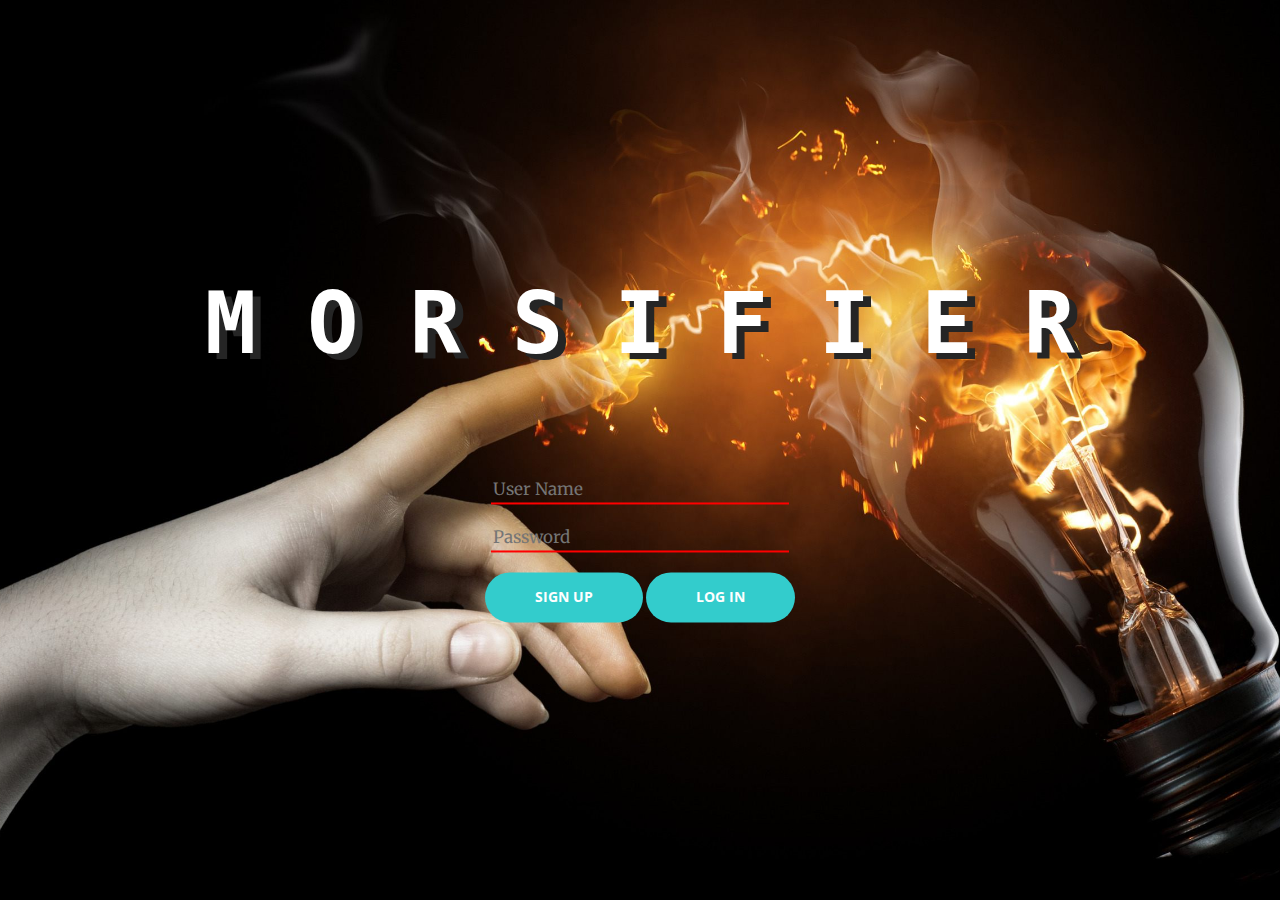
<file: index.html>
<!DOCTYPE html>
<html lang="en">

<head>

    <meta charset="utf-8">
    <meta http-equiv="X-UA-Compatible" content="IE=edge">
    <meta name="viewport" content="width=device-width, initial-scale=1">
    <meta name="description" content="">
    <meta name="author" content="">

    <title>Morsifier</title>

    <!-- Bootstrap Core CSS -->
    <link rel="stylesheet" href="css/bootstrap.min.css" type="text/css">

    <!-- Custom Fonts -->
    <link href='http://fonts.googleapis.com/css?family=Open+Sans:300italic,400italic,600italic,700italic,800italic,400,300,600,700,800' rel='stylesheet' type='text/css'>
    <link href='http://fonts.googleapis.com/css?family=Merriweather:400,300,300italic,400italic,700,700italic,900,900italic' rel='stylesheet' type='text/css'>
    <link rel="stylesheet" href="font-awesome/css/font-awesome.min.css" type="text/css">

    <!-- Plugin CSS -->
    <link rel="stylesheet" href="css/animate.min.css" type="text/css">

    <!-- Custom CSS -->
    <link rel="stylesheet" href="css/creative.css" type="text/css">

    <!-- HTML5 Shim and Respond.js IE8 support of HTML5 elements and media queries -->
    <!-- WARNING: Respond.js doesn't work if you view the page via file:// -->
    <!--[if lt IE 9]>
        <script src="https://oss.maxcdn.com/libs/html5shiv/3.7.0/html5shiv.js"></script>
        <script src="https://oss.maxcdn.com/libs/respond.js/1.4.2/respond.min.js"></script>
    <![endif]-->

    

</head>

<body id="page-top">

    <header>
        <div class="header-content">
            <div class="header-content-inner">
                <h1 style="font-family:monospace">M o r s i f i e r</h1>
                <!-- <hr> -->
                <!-- <p>Please sign in</p> -->
                <form name=f1 id="login" method="POST" action="http://virtualfam.westus.cloudapp.azure.com:8080/login">
                    <br>
                    <input type="text" name="username" placeholder="User Name" class="header-content-inner-input" style="font-size:17px" size="25">
                    <br>
                    <br>
                    <input type="password" name="password" placeholder="Password" class="header-content-inner-input" style="font-size:17px" size="25">
                    <br><br>
                    <input type="submit" value="Sign Up" class="btn btn-primary btn-xl page-scroll" onclick="f1.action='http://virtualfam.westus.cloudapp.azure.com:8080/users';return true;">
                    <input type="submit" value="Log In" class="btn btn-primary btn-xl page-scroll" onclick="f1.action='http://virtualfam.westus.cloudapp.azure.com:8080/login'; return true;">
                </form>  
                <!-- <a href="../startbootstrap-sb-admin-1.0.3/create-group.html" class="btn btn-primary btn-xl page-scroll">Get Started!</a> -->
            </div>
        </div>
    </header>
    <!-- jQuery -->
    <script src="js/jquery.js"></script>

    <!-- Bootstrap Core JavaScript -->
    <script src="js/bootstrap.min.js"></script>

    <!-- Plugin JavaScript -->
    <script src="js/jquery.easing.min.js"></script>
    <script src="js/jquery.fittext.js"></script>
    <script src="js/wow.min.js"></script>

    <!-- Custom Theme JavaScript -->
    <script src="js/creative.js"></script>
    
</body>

</html>
</file>
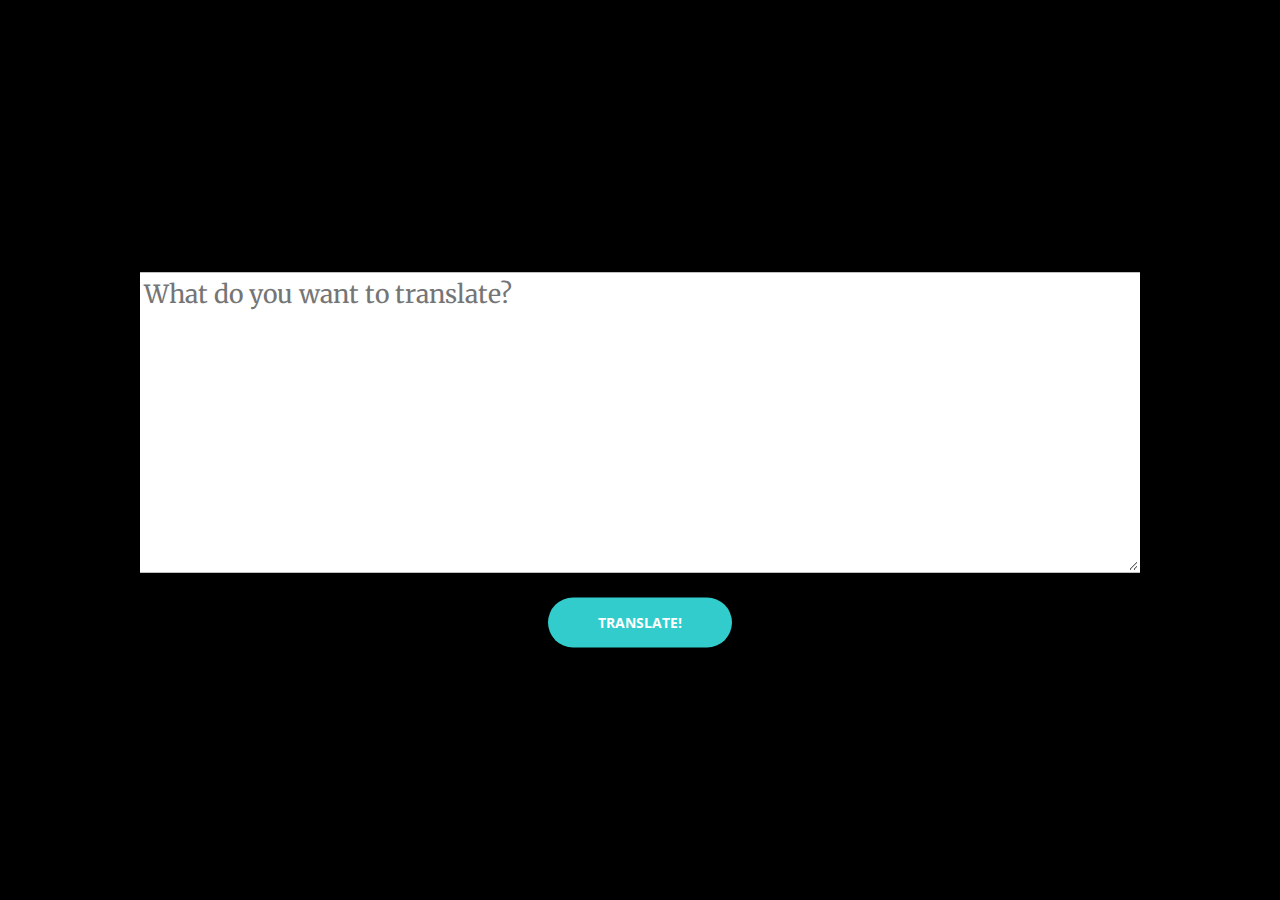
<file: homePage.html>
<!DOCTYPE html>
<html lang="en">

<head>

    <meta charset="utf-8">
    <meta http-equiv="X-UA-Compatible" content="IE=edge">
    <meta name="viewport" content="width=device-width, initial-scale=1">
    <meta name="description" content="">
    <meta name="author" content="">

    <title>Logged In</title>

    <!-- Bootstrap Core CSS -->
    <link rel="stylesheet" href="css/bootstrap.min.css" type="text/css">

    <!-- Custom Fonts -->
    <link href='http://fonts.googleapis.com/css?family=Open+Sans:300italic,400italic,600italic,700italic,800italic,400,300,600,700,800' rel='stylesheet' type='text/css'>
    <link href='http://fonts.googleapis.com/css?family=Merriweather:400,300,300italic,400italic,700,700italic,900,900italic' rel='stylesheet' type='text/css'>
    <link rel="stylesheet" href="font-awesome/css/font-awesome.min.css" type="text/css">

    <!-- Plugin CSS -->
    <link rel="stylesheet" href="css/animate.min.css" type="text/css">

    <!-- Custom CSS -->
    <link rel="stylesheet" href="css/homepage_css.css" type="text/css">

    <!-- HTML5 Shim and Respond.js IE8 support of HTML5 elements and media queries -->
    <!-- WARNING: Respond.js doesn't work if you view the page via file:// -->
    <!--[if lt IE 9]>
        <script src="https://oss.maxcdn.com/libs/html5shiv/3.7.0/html5shiv.js"></script>
        <script src="https://oss.maxcdn.com/libs/respond.js/1.4.2/respond.min.js"></script>
    <![endif]-->

    

</head>

<body id="page-top">

    <header>
        <div class="header-content">
            <div class="header-content-inner">
                <!-- <hr> -->
                <!-- <p>Please sign in</p> -->
                <form id="translate" method="POST" action="http://virtualfam.westus.cloudapp.azure.com:8080/translate">
                    <br>
                    <!-- <textarea type="text" name="text" placeholder="What do you want to translate?" class="header-content-inner-input" style="font-size:17px" size="25"> -->
                    <textarea name="user_input" placeholder="What do you want to translate?" class="header-content-inner-input" maxlength="140"></textarea>
                    <br>
                    <br>
                    <input type="submit" value="Translate!" class="btn btn-primary btn-xl page-scroll">
                </form>  
                <!-- <a href="../startbootstrap-sb-admin-1.0.3/create-group.html" class="btn btn-primary btn-xl page-scroll">Get Started!</a> -->
            </div>
        </div>
    </header>
    <!-- jQuery -->
    <script src="js/jquery.js"></script>

    <!-- Bootstrap Core JavaScript -->
    <script src="js/bootstrap.min.js"></script>

    <!-- Plugin JavaScript -->
    <script src="js/jquery.easing.min.js"></script>
    <script src="js/jquery.fittext.js"></script>
    <script src="js/wow.min.js"></script>

    <!-- Custom Theme JavaScript -->
    <script src="js/creative.js"></script>
    
</body>

</html>
</file>
<file: css/creative.css>
/*!
 * Start Bootstrap - Creative Bootstrap Theme (http://startbootstrap.com)
 * Code licensed under the Apache License v2.0.
 * For details, see http://www.apache.org/licenses/LICENSE-2.0.
 */

html,
body {
    width: 100%;
    height: 100%;
}

body {
    font-family: Merriweather,'Helvetica Neue',Arial,sans-serif;
}

hr {
    max-width: 50px;
    border-color: #f05f40;
    border-width: 3px;
}

hr.light {
    border-color: #fff;
}

a {
    color: #f05f40;
    -webkit-transition: all .35s;
    -moz-transition: all .35s;
    transition: all .35s;
}

a:hover,
a:focus {
    color: #eb3812;
}

h1,
h2,
h3,
h4,
h5,
h6 {
    font-family: 'Open Sans','Helvetica Neue',Arial,sans-serif;
}

p {
    margin-bottom: 20px;
    font-size: 16px;
    line-height: 1.5;
}

.bg-primary {
    background-color: #f05f40;
}

.bg-dark {
    color: #fff;
    background-color: #222;
}

.text-faded {
    color: rgba(255,255,255,.7);
}

.increased-size{
    font-size: 100px;
}

section {
    padding: 100px 0;
}

aside {
    padding: 50px 0;
}

.no-padding {
    padding: 0;
}

.navbar-default {
    border-color: rgba(34,34,34,.05);
    font-family: 'Open Sans','Helvetica Neue',Arial,sans-serif;
    background-color: #fff;
    -webkit-transition: all .35s;
    -moz-transition: all .35s;
    transition: all .35s;
}

.navbar-default .navbar-header .navbar-brand {
    text-transform: uppercase;
    font-family: 'Open Sans','Helvetica Neue',Arial,sans-serif;
    font-weight: 700;
    color: #f05f40;
}

.navbar-default .navbar-header .navbar-brand:hover,
.navbar-default .navbar-header .navbar-brand:focus {
    color: #eb3812;
}

.navbar-default .nav > li>a,
.navbar-default .nav>li>a:focus {
    text-transform: uppercase;
    font-size: 13px;
    font-weight: 700;
    color: #222;
}

.navbar-default .nav > li>a:hover,
.navbar-default .nav>li>a:focus:hover {
    color: #f05f40;
}

.navbar-default .nav > li.active>a,
.navbar-default .nav>li.active>a:focus {
    color: #f05f40!important;
    background-color: transparent;
}

.navbar-default .nav > li.active>a:hover,
.navbar-default .nav>li.active>a:focus:hover {
    background-color: transparent;
}

@media(min-width:768px) {
    .navbar-default {
        border-color: rgba(255,255,255,.3);
        background-color: transparent;
    }

    .navbar-default .navbar-header .navbar-brand {
        color: rgba(255,255,255,.7);
    }

    .navbar-default .navbar-header .navbar-brand:hover,
    .navbar-default .navbar-header .navbar-brand:focus {
        color: #fff;
    }

    .navbar-default .nav > li>a,
    .navbar-default .nav>li>a:focus {
        color: rgba(255,255,255,.7);
    }

    .navbar-default .nav > li>a:hover,
    .navbar-default .nav>li>a:focus:hover {
        color: #fff;
    }

    .navbar-default.affix {
        border-color: rgba(34,34,34,.05);
        background-color: #fff;
    }

    .navbar-default.affix .navbar-header .navbar-brand {
        font-size: 14px;
        color: #f05f40;
    }

    .navbar-default.affix .navbar-header .navbar-brand:hover,
    .navbar-default.affix .navbar-header .navbar-brand:focus {
        color: #eb3812;
    }

    .navbar-default.affix .nav > li>a,
    .navbar-default.affix .nav>li>a:focus {
        color: #222;
    }

    .navbar-default.affix .nav > li>a:hover,
    .navbar-default.affix .nav>li>a:focus:hover {
        color: #f05f40;
    }
}

header {
    position: relative;
    width: 100%;
    min-height: auto;
    text-align: center;
    color: #fff;
    background-image: url(../img/light.jpg);
    background-position: center;
    -webkit-background-size: cover;
    -moz-background-size: cover;
    background-size: cover;
    -o-background-size: cover;
}

header .header-content {
    position: relative;
    width: 100%;
    padding: 100px 15px;
    text-align: center;
}

header .header-content .header-content-inner h1 {
    margin-top: 0;
    margin-bottom: 0;
    text-transform: uppercase;
    font-weight: 700;
    font-size: 85px !important;
    /*text-shadow: -0.5px 0 #cccccc, 0 0.5px #cccccc, 0.5px 0 #cccccc, 0 -0.5px #cccccc;*/
    text-shadow: 8px 6px #252525;
    padding-bottom: 85px;
}

header .header-content .header-content-inner hr {
    margin: 30px auto;
}

header .header-content .header-content-inner p {
    margin-bottom: 33px;
    font-size: 16px;
    font-weight: 500;
    color: #f0ffff;
    background-color: black;
    /*text-shadow: 2.5px 2.5px #f8afa1;*/
    /*text-shadow: -1.5px 0 #f05f40, 0 1.5px #f05f40, 1.5px 0 #f05f40, 0 -1.5px #f05f40;*/
}

header .header-content .header-content-inner form {
    color: #f0f0f0;
}

header .header-content .header-content-inner .header-content-inner-input {
    background-color: transparent; 
    border-style: solid; 
    border-width: 0px 0px 2px 0px; 
    border-color: red
}

@media(min-width:768px) {
    header {
        min-height: 100%;
    }

    header .header-content {
        position: absolute;
        top: 50%;
        padding: 0 50px;
        -webkit-transform: translateY(-50%);
        -ms-transform: translateY(-50%);
        transform: translateY(-50%);
    }

    header .header-content .header-content-inner {
        margin-right: auto;
        margin-left: auto;
        max-width: 1000px;
    }

    header .header-content .header-content-inner p {
        margin-right: auto;
        margin-left: auto;
        max-width: 20.5%;
        font-size: 19px;
    }
}

.section-heading {
    margin-top: 0;
}

.service-box {
    margin: 50px auto 0;
    max-width: 400px;
}

@media(min-width:992px) {
    .service-box {
        margin: 20px auto 0;
    }
}

.service-box p {
    margin-bottom: 0;
}

.portfolio-box {
    display: block;
    position: relative;
    margin: 0 auto;
    max-width: 650px;
}

.portfolio-box .portfolio-box-caption {
    display: block;
    position: absolute;
    bottom: 0;
    width: 100%;
    height: 100%;
    text-align: center;
    color: #fff;
    opacity: 0;
    background: rgba(240,95,64,.9);
    -webkit-transition: all .35s;
    -moz-transition: all .35s;
    transition: all .35s;
}

.portfolio-box .portfolio-box-caption .portfolio-box-caption-content {
    position: absolute;
    top: 50%;
    width: 100%;
    text-align: center;
    transform: translateY(-50%);
}

.portfolio-box .portfolio-box-caption .portfolio-box-caption-content .project-category,
.portfolio-box .portfolio-box-caption .portfolio-box-caption-content .project-name {
    padding: 0 15px;
    font-family: 'Open Sans','Helvetica Neue',Arial,sans-serif;
}

.portfolio-box .portfolio-box-caption .portfolio-box-caption-content .project-category {
    text-transform: uppercase;
    font-size: 14px;
    font-weight: 600;
}

.portfolio-box .portfolio-box-caption .portfolio-box-caption-content .project-name {
    font-size: 18px;
}

.portfolio-box:hover .portfolio-box-caption {
    opacity: 1;
}

@media(min-width:768px) {
    .portfolio-box .portfolio-box-caption .portfolio-box-caption-content .project-category {
        font-size: 16px;
    }

    .portfolio-box .portfolio-box-caption .portfolio-box-caption-content .project-name {
        font-size: 22px;
    }
}

.call-to-action h2 {
    margin: 0 auto 20px;
}

.text-primary {
    color: #f05f40;
}

.no-gutter > [class*=col-] {
    padding-right: 0;
    padding-left: 0;
}

.btn-default {
    border-color: #fff;
    color: #222;
    background-color: #fff;
    -webkit-transition: all .35s;
    -moz-transition: all .35s;
    transition: all .35s;
}

.btn-default:hover,
.btn-default:focus,
.btn-default.focus,
.btn-default:active,
.btn-default.active,
.open > .dropdown-toggle.btn-default {
    border-color: #ededed;
    color: #222;
    background-color: #f2f2f2;
}

.btn-default:active,
.btn-default.active,
.open > .dropdown-toggle.btn-default {
    background-image: none;
}

.btn-default.disabled,
.btn-default[disabled],
fieldset[disabled] .btn-default,
.btn-default.disabled:hover,
.btn-default[disabled]:hover,
fieldset[disabled] .btn-default:hover,
.btn-default.disabled:focus,
.btn-default[disabled]:focus,
fieldset[disabled] .btn-default:focus,
.btn-default.disabled.focus,
.btn-default[disabled].focus,
fieldset[disabled] .btn-default.focus,
.btn-default.disabled:active,
.btn-default[disabled]:active,
fieldset[disabled] .btn-default:active,
.btn-default.disabled.active,
.btn-default[disabled].active,
fieldset[disabled] .btn-default.active {
    border-color: #fff;
    background-color: #fff;
}

.btn-default .badge {
    color: #fff;
    background-color: #222;
}

.btn-primary {
    border-color: #33cccc;
    color: #fff;
    background-color: #33cccc;
    -webkit-transition: all .35s;
    -moz-transition: all .35s;
    transition: all .35s;
}

.btn-primary:hover,
.btn-primary:focus,
.btn-primary.focus,
.btn-primary:active,
.btn-primary.active,
.open > .dropdown-toggle.btn-primary {
    border-color: #ed431f;
    color: #fff;
    background-color: #ee4b28;
}

.btn-primary:active,
.btn-primary.active,
.open > .dropdown-toggle.btn-primary {
    background-image: none;
}

.btn-primary.disabled,
.btn-primary[disabled],
fieldset[disabled] .btn-primary,
.btn-primary.disabled:hover,
.btn-primary[disabled]:hover,
fieldset[disabled] .btn-primary:hover,
.btn-primary.disabled:focus,
.btn-primary[disabled]:focus,
fieldset[disabled] .btn-primary:focus,
.btn-primary.disabled.focus,
.btn-primary[disabled].focus,
fieldset[disabled] .btn-primary.focus,
.btn-primary.disabled:active,
.btn-primary[disabled]:active,
fieldset[disabled] .btn-primary:active,
.btn-primary.disabled.active,
.btn-primary[disabled].active,
fieldset[disabled] .btn-primary.active {
    border-color: #f05f40;
    background-color: #f05f40;
}

.btn-primary .badge {
    color: #f05f40;
    background-color: #fff;
}

.btn {
    border: 0;
    border-radius: 300px;
    text-transform: uppercase;
    font-family: 'Open Sans','Helvetica Neue',Arial,sans-serif;
    font-weight: 700;
}

.btn-xl {
    padding: 15px 50px;
}

::-moz-selection {
    text-shadow: none;
    color: #fff;
    background: #222;
}

::selection {
    text-shadow: none;
    color: #fff;
    background: #222;
}

img::selection {
    color: #fff;
    background: 0 0;
}

img::-moz-selection {
    color: #fff;
    background: 0 0;
}

body {
    webkit-tap-highlight-color: #222;
}
</file>
<file: css/homepage_css.css>
/*!
 * Start Bootstrap - Creative Bootstrap Theme (http://startbootstrap.com)
 * Code licensed under the Apache License v2.0.
 * For details, see http://www.apache.org/licenses/LICENSE-2.0.
 */

html,
body {
    width: 100%;
    height: 100%;
    background-color: black;
}

body {
    font-family: Merriweather,'Helvetica Neue',Arial,sans-serif;
}

hr {
    max-width: 50px;
    border-color: #f05f40;
    border-width: 3px;
}

hr.light {
    border-color: #fff;
}

a {
    color: #f05f40;
    -webkit-transition: all .35s;
    -moz-transition: all .35s;
    transition: all .35s;
}

a:hover,
a:focus {
    color: #eb3812;
}

h1,
h2,
h3,
h4,
h5,
h6 {
    font-family: 'Open Sans','Helvetica Neue',Arial,sans-serif;
}

p {
    margin-bottom: 20px;
    font-size: 16px;
    line-height: 1.5;
}

.bg-primary {
    background-color: #f05f40;
}

.bg-dark {
    color: #fff;
    background-color: #222;
}

.text-faded {
    color: rgba(255,255,255,.7);
}

.increased-size{
    font-size: 100px;
}

section {
    padding: 100px 0;
}

aside {
    padding: 50px 0;
}

.no-padding {
    padding: 0;
}

.navbar-default {
    border-color: rgba(34,34,34,.05);
    font-family: 'Open Sans','Helvetica Neue',Arial,sans-serif;
    background-color: #fff;
    -webkit-transition: all .35s;
    -moz-transition: all .35s;
    transition: all .35s;
}

.navbar-default .navbar-header .navbar-brand {
    text-transform: uppercase;
    font-family: 'Open Sans','Helvetica Neue',Arial,sans-serif;
    font-weight: 700;
    color: #f05f40;
}

.navbar-default .navbar-header .navbar-brand:hover,
.navbar-default .navbar-header .navbar-brand:focus {
    color: #eb3812;
}

.navbar-default .nav > li>a,
.navbar-default .nav>li>a:focus {
    text-transform: uppercase;
    font-size: 13px;
    font-weight: 700;
    color: #222;
}

.navbar-default .nav > li>a:hover,
.navbar-default .nav>li>a:focus:hover {
    color: #f05f40;
}

.navbar-default .nav > li.active>a,
.navbar-default .nav>li.active>a:focus {
    color: #f05f40!important;
    background-color: transparent;
}

.navbar-default .nav > li.active>a:hover,
.navbar-default .nav>li.active>a:focus:hover {
    background-color: transparent;
}

@media(min-width:768px) {
    .navbar-default {
        border-color: rgba(255,255,255,.3);
        background-color: transparent;
    }

    .navbar-default .navbar-header .navbar-brand {
        color: rgba(255,255,255,.7);
    }

    .navbar-default .navbar-header .navbar-brand:hover,
    .navbar-default .navbar-header .navbar-brand:focus {
        color: #fff;
    }

    .navbar-default .nav > li>a,
    .navbar-default .nav>li>a:focus {
        color: rgba(255,255,255,.7);
    }

    .navbar-default .nav > li>a:hover,
    .navbar-default .nav>li>a:focus:hover {
        color: #fff;
    }

    .navbar-default.affix {
        border-color: rgba(34,34,34,.05);
        background-color: #fff;
    }

    .navbar-default.affix .navbar-header .navbar-brand {
        font-size: 14px;
        color: #f05f40;
    }

    .navbar-default.affix .navbar-header .navbar-brand:hover,
    .navbar-default.affix .navbar-header .navbar-brand:focus {
        color: #eb3812;
    }

    .navbar-default.affix .nav > li>a,
    .navbar-default.affix .nav>li>a:focus {
        color: #222;
    }

    .navbar-default.affix .nav > li>a:hover,
    .navbar-default.affix .nav>li>a:focus:hover {
        color: #f05f40;
    }
}

header {
    position: relative;
    width: 100%;
    min-height: auto;
    text-align: center;
    color: #fff;
    /*background-image: url(../img/light.jpg);*/
    background-position: center;
    -webkit-background-size: cover;
    -moz-background-size: cover;
    background-size: cover;
    -o-background-size: cover;
}

header .header-content {
    position: relative;
    width: 100%;
    padding: 100px 15px;
    text-align: center;
}

header .header-content .header-content-inner h1 {
    margin-top: 0;
    margin-bottom: 0;
    text-transform: uppercase;
    font-weight: 700;
    font-size: 85px !important;
    /*text-shadow: -0.5px 0 #cccccc, 0 0.5px #cccccc, 0.5px 0 #cccccc, 0 -0.5px #cccccc;*/
    text-shadow: 8px 6px #252525;
    padding-bottom: 85px;
}

header .header-content .header-content-inner hr {
    margin: 30px auto;
}

header .header-content .header-content-inner p {
    margin-bottom: 33px;
    font-size: 16px;
    font-weight: 500;
    color: #f0ffff;
    background-color: black;
    /*text-shadow: 2.5px 2.5px #f8afa1;*/
    /*text-shadow: -1.5px 0 #f05f40, 0 1.5px #f05f40, 1.5px 0 #f05f40, 0 -1.5px #f05f40;*/
}

header .header-content .header-content-inner form {
    color: #f0f0f0;
}

header .header-content .header-content-inner .header-content-inner-input {
    border-style: solid; 
    border-width: 2px 2px 2px 2px; 
    border-color: white;
    color: black;
    font-size: 25px;
    width: 1000px;
    height: 300px;
}

@media(min-width:768px) {
    header {
        min-height: 100%;
    }

    header .header-content {
        position: absolute;
        top: 50%;
        padding: 0 50px;
        -webkit-transform: translateY(-50%);
        -ms-transform: translateY(-50%);
        transform: translateY(-50%);
    }

    header .header-content .header-content-inner {
        margin-right: auto;
        margin-left: auto;
        max-width: 1000px;
    }

    header .header-content .header-content-inner p {
        margin-right: auto;
        margin-left: auto;
        max-width: 20.5%;
        font-size: 19px;
    }
}

.section-heading {
    margin-top: 0;
}

.service-box {
    margin: 50px auto 0;
    max-width: 400px;
}

@media(min-width:992px) {
    .service-box {
        margin: 20px auto 0;
    }
}

.service-box p {
    margin-bottom: 0;
}

.portfolio-box {
    display: block;
    position: relative;
    margin: 0 auto;
    max-width: 650px;
}

.portfolio-box .portfolio-box-caption {
    display: block;
    position: absolute;
    bottom: 0;
    width: 100%;
    height: 100%;
    text-align: center;
    color: #fff;
    opacity: 0;
    background: rgba(240,95,64,.9);
    -webkit-transition: all .35s;
    -moz-transition: all .35s;
    transition: all .35s;
}

.portfolio-box .portfolio-box-caption .portfolio-box-caption-content {
    position: absolute;
    top: 50%;
    width: 100%;
    text-align: center;
    transform: translateY(-50%);
}

.portfolio-box .portfolio-box-caption .portfolio-box-caption-content .project-category,
.portfolio-box .portfolio-box-caption .portfolio-box-caption-content .project-name {
    padding: 0 15px;
    font-family: 'Open Sans','Helvetica Neue',Arial,sans-serif;
}

.portfolio-box .portfolio-box-caption .portfolio-box-caption-content .project-category {
    text-transform: uppercase;
    font-size: 14px;
    font-weight: 600;
}

.portfolio-box .portfolio-box-caption .portfolio-box-caption-content .project-name {
    font-size: 18px;
}

.portfolio-box:hover .portfolio-box-caption {
    opacity: 1;
}

@media(min-width:768px) {
    .portfolio-box .portfolio-box-caption .portfolio-box-caption-content .project-category {
        font-size: 16px;
    }

    .portfolio-box .portfolio-box-caption .portfolio-box-caption-content .project-name {
        font-size: 22px;
    }
}

.call-to-action h2 {
    margin: 0 auto 20px;
}

.text-primary {
    color: #f05f40;
}

.no-gutter > [class*=col-] {
    padding-right: 0;
    padding-left: 0;
}

.btn-default {
    border-color: #fff;
    color: #222;
    background-color: #fff;
    -webkit-transition: all .35s;
    -moz-transition: all .35s;
    transition: all .35s;
}

.btn-default:hover,
.btn-default:focus,
.btn-default.focus,
.btn-default:active,
.btn-default.active,
.open > .dropdown-toggle.btn-default {
    border-color: #ededed;
    color: #222;
    background-color: #f2f2f2;
}

.btn-default:active,
.btn-default.active,
.open > .dropdown-toggle.btn-default {
    background-image: none;
}

.btn-default.disabled,
.btn-default[disabled],
fieldset[disabled] .btn-default,
.btn-default.disabled:hover,
.btn-default[disabled]:hover,
fieldset[disabled] .btn-default:hover,
.btn-default.disabled:focus,
.btn-default[disabled]:focus,
fieldset[disabled] .btn-default:focus,
.btn-default.disabled.focus,
.btn-default[disabled].focus,
fieldset[disabled] .btn-default.focus,
.btn-default.disabled:active,
.btn-default[disabled]:active,
fieldset[disabled] .btn-default:active,
.btn-default.disabled.active,
.btn-default[disabled].active,
fieldset[disabled] .btn-default.active {
    border-color: #fff;
    background-color: #fff;
}

.btn-default .badge {
    color: #fff;
    background-color: #222;
}

.btn-primary {
    border-color: #33cccc;
    color: #fff;
    background-color: #33cccc;
    -webkit-transition: all .35s;
    -moz-transition: all .35s;
    transition: all .35s;
}

.btn-primary:hover,
.btn-primary:focus,
.btn-primary.focus,
.btn-primary:active,
.btn-primary.active,
.open > .dropdown-toggle.btn-primary {
    border-color: #ed431f;
    color: #fff;
    background-color: #ee4b28;
}

.btn-primary:active,
.btn-primary.active,
.open > .dropdown-toggle.btn-primary {
    background-image: none;
}

.btn-primary.disabled,
.btn-primary[disabled],
fieldset[disabled] .btn-primary,
.btn-primary.disabled:hover,
.btn-primary[disabled]:hover,
fieldset[disabled] .btn-primary:hover,
.btn-primary.disabled:focus,
.btn-primary[disabled]:focus,
fieldset[disabled] .btn-primary:focus,
.btn-primary.disabled.focus,
.btn-primary[disabled].focus,
fieldset[disabled] .btn-primary.focus,
.btn-primary.disabled:active,
.btn-primary[disabled]:active,
fieldset[disabled] .btn-primary:active,
.btn-primary.disabled.active,
.btn-primary[disabled].active,
fieldset[disabled] .btn-primary.active {
    border-color: #f05f40;
    background-color: #f05f40;
}

.btn-primary .badge {
    color: #f05f40;
    background-color: #fff;
}

.btn {
    border: 0;
    border-radius: 300px;
    text-transform: uppercase;
    font-family: 'Open Sans','Helvetica Neue',Arial,sans-serif;
    font-weight: 700;
}

.btn-xl {
    padding: 15px 50px;
}

::-moz-selection {
    text-shadow: none;
    color: #fff;
    background: #222;
}

::selection {
    text-shadow: none;
    color: #fff;
    background: #222;
}

img::selection {
    color: #fff;
    background: 0 0;
}

img::-moz-selection {
    color: #fff;
    background: 0 0;
}

body {
    webkit-tap-highlight-color: #222;
}
</file>
